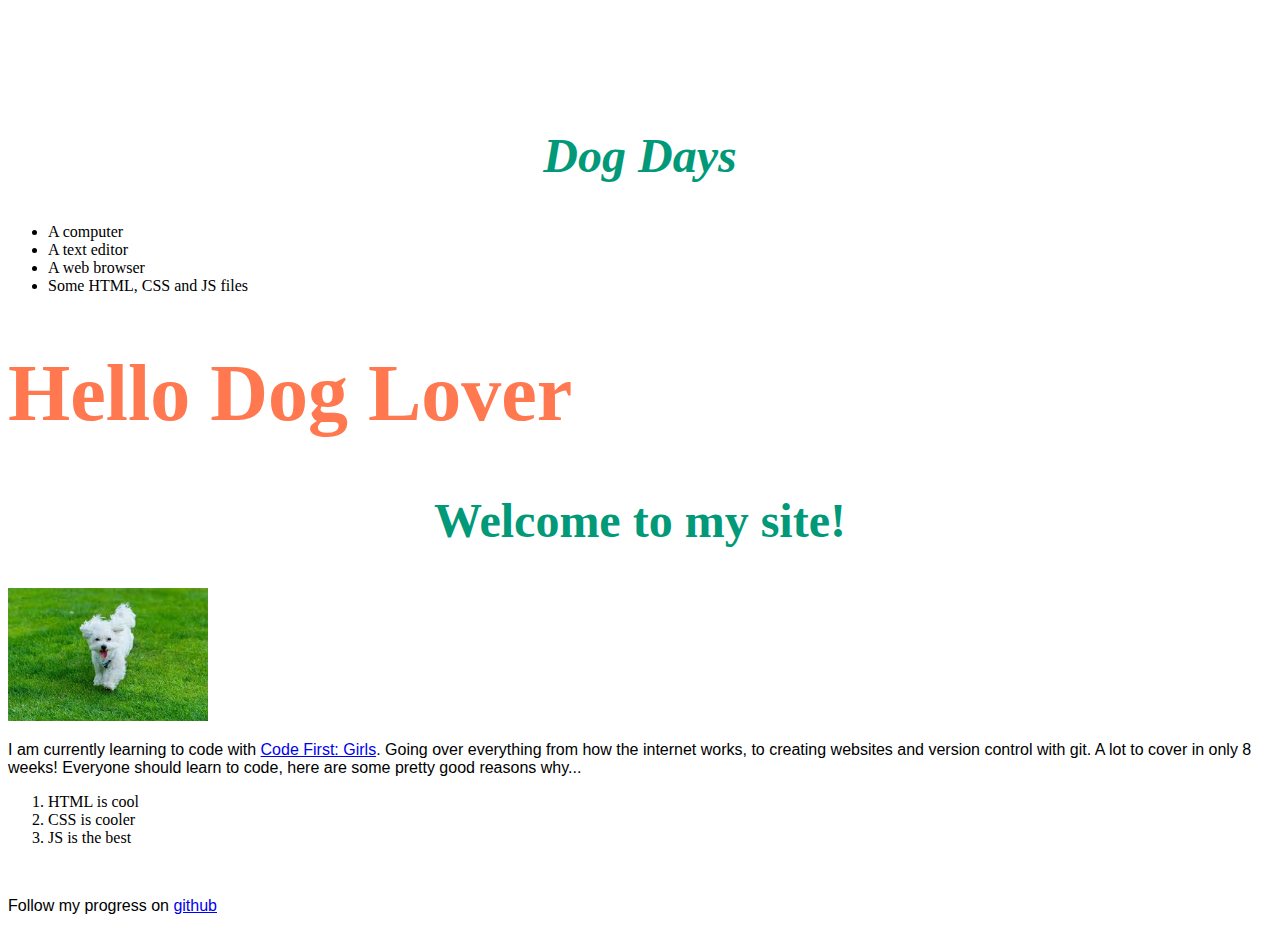
<file: index.html>
<!DOCTYPE html>
<html>
<head>
  <meta charset="utf-8" />
  <meta http-equiv="X-UA-Compatible" content="IE=edge">
  <meta name="viewport" content="width=device-width, initial-scale=1">

  <title>My first site</title>
  <link rel="stylesheet" type="text/css" href="css/styles.css">

</head>
<body>
  <div>
    <div class="contrast">
      <h2><em>Dog Days</em></h2>
      <ul>
        <li>A computer</li>
        <li>A text editor</li>
        <li>A web browser</li>
        <li>Some HTML, CSS and JS files</li>
      </ul>
    </div>

    <h1>Hello Dog Lover</h1>

    <h2>Welcome to my site!</h2>


    <img src="Bichon Frise.jpg" width="200px">
  </div>

  <div>
    <p>
      I am currently learning to code with <a href="www.codefirstgirls.org.uk">Code First: Girls</a>. Going over everything from how the
      internet works, to creating websites and version control with git. A lot to cover in only 8 weeks!
      Everyone should learn to code, here are some pretty good reasons why...
    </p>
    <ol>
      <li>HTML is cool</li>
      <li id="lower">CSS is cooler</li>
      <li id="lowest">JS is the best</li>
    </ol>
  </div>



  <br>

  <p>
    Follow my progress on <a href="www.github.com">github</a>
  </p>
</body>
</html>
</file>
<file: css/styles.css>
body {
  padding-top: 5rem;
}
.starter-template {
  padding: 3rem 1.5rem;
  text-align: center;
}
nav {
  color: rgb(1,153,120);
}

h1  {
  color: rgb(255,120,79);
  font-family: Cookie,cursive;
  font-size: 5em;
}

p {
  font-family: Roboto Condensed, sans-serif;
}

h2 {
  text-align: center;
}
h2:hover {
  font-size: 2.2em;
  transition: 0.6s ease;
}
h2 {
  color: rgb(1, 153, 120);
  font-family: Cookie,cursive;
  font-size: 3em;
}
}
</file>
